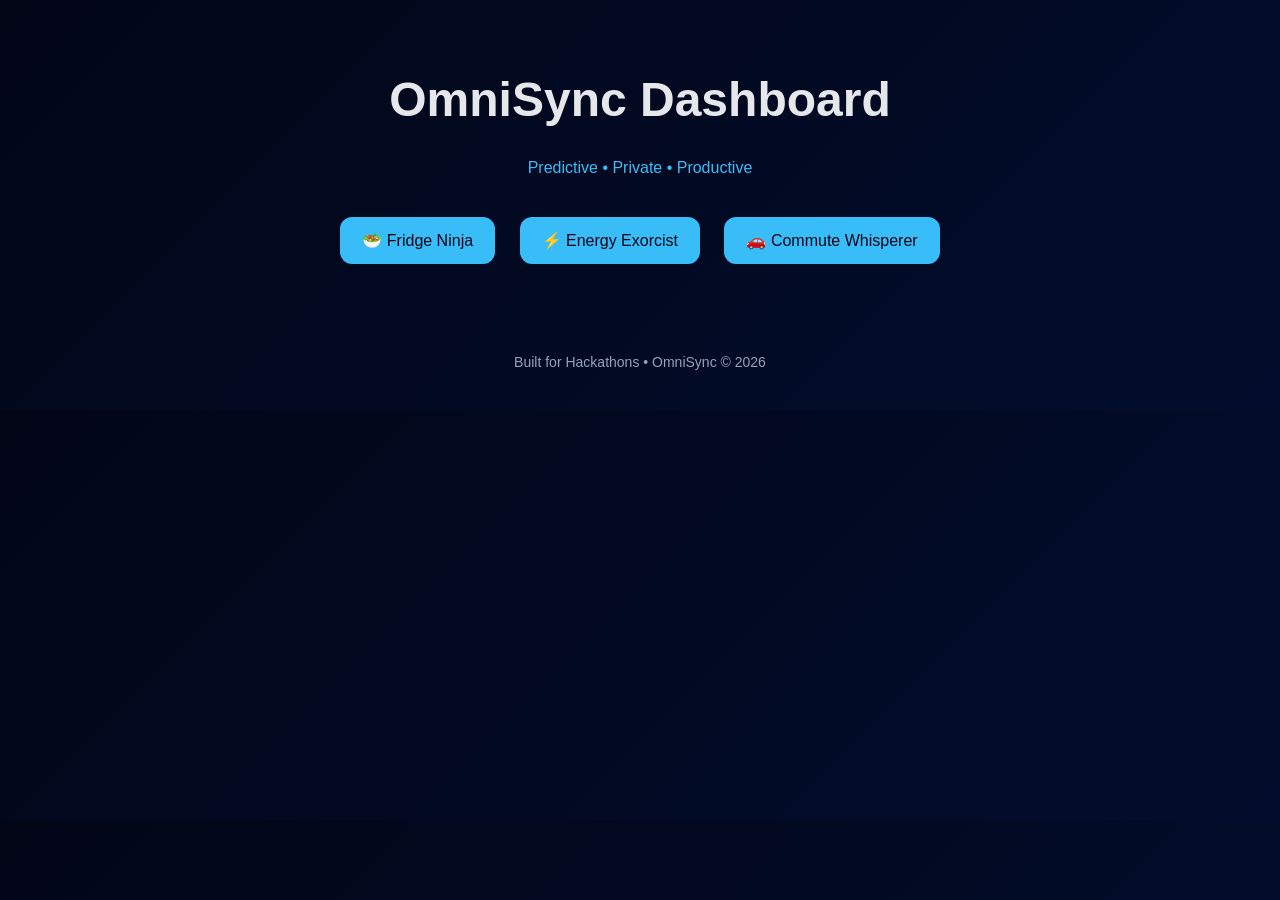
<file: frontend/index.html>
<!DOCTYPE html>
<html lang="en">
<head>
  <meta charset="UTF-8" />
  <title>OmniSync Dashboard</title>
  <link rel="stylesheet" href="style.css" />
</head>
<body>
  <h1>OmniSync Dashboard</h1>
  <p class="tagline">Predictive • Private • Productive</p>

  <div class="buttons">
    <button id="fridgeBtn">🥗 Fridge Ninja</button>
    <button id="energyBtn">⚡ Energy Exorcist</button>
    <button id="commuteBtn">🚗 Commute Whisperer</button>
  </div>

  <div id="cards" class="cards"></div>

  <footer>
    Built for Hackathons • OmniSync © 2026
  </footer>

  <script src="script.js" defer></script>
</body>
</html>
</file>
<file: frontend/style.css>
body {
  margin: 0;
  font-family: "Segoe UI", sans-serif;
  background: linear-gradient(135deg, #020617, #020d2d);
  color: #e5e7eb;
  text-align: center;
  padding: 40px;
}

h1 {
  font-size: 3rem;
}

.tagline {
  color: #38bdf8;
  margin-bottom: 30px;
}

.buttons button {
  margin: 10px;
  padding: 14px 22px;
  font-size: 16px;
  border: none;
  border-radius: 12px;
  background: #38bdf8;
  color: #020617;
  cursor: pointer;
  transition: transform 0.2s, box-shadow 0.2s;
}

.buttons button:hover {
  transform: translateY(-3px);
  box-shadow: 0 8px 20px rgba(56,189,248,0.4);
}

.cards {
  display: flex;
  justify-content: center;
  flex-wrap: wrap;
  margin-top: 30px;
  gap: 20px;
}

.card {
  background: #0f172a;
  border-radius: 16px;
  padding: 20px;
  width: 260px;
  text-align: left;
  animation: fadeIn 0.4s ease;
}

.card h3 {
  color: #38bdf8;
  margin-bottom: 10px;
}

.card ul {
  padding-left: 20px;
}

footer {
  margin-top: 50px;
  font-size: 14px;
  color: #94a3b8;
}

@keyframes fadeIn {
  from { opacity: 0; transform: scale(0.95); }
  to { opacity: 1; transform: scale(1); }
}
</file>
